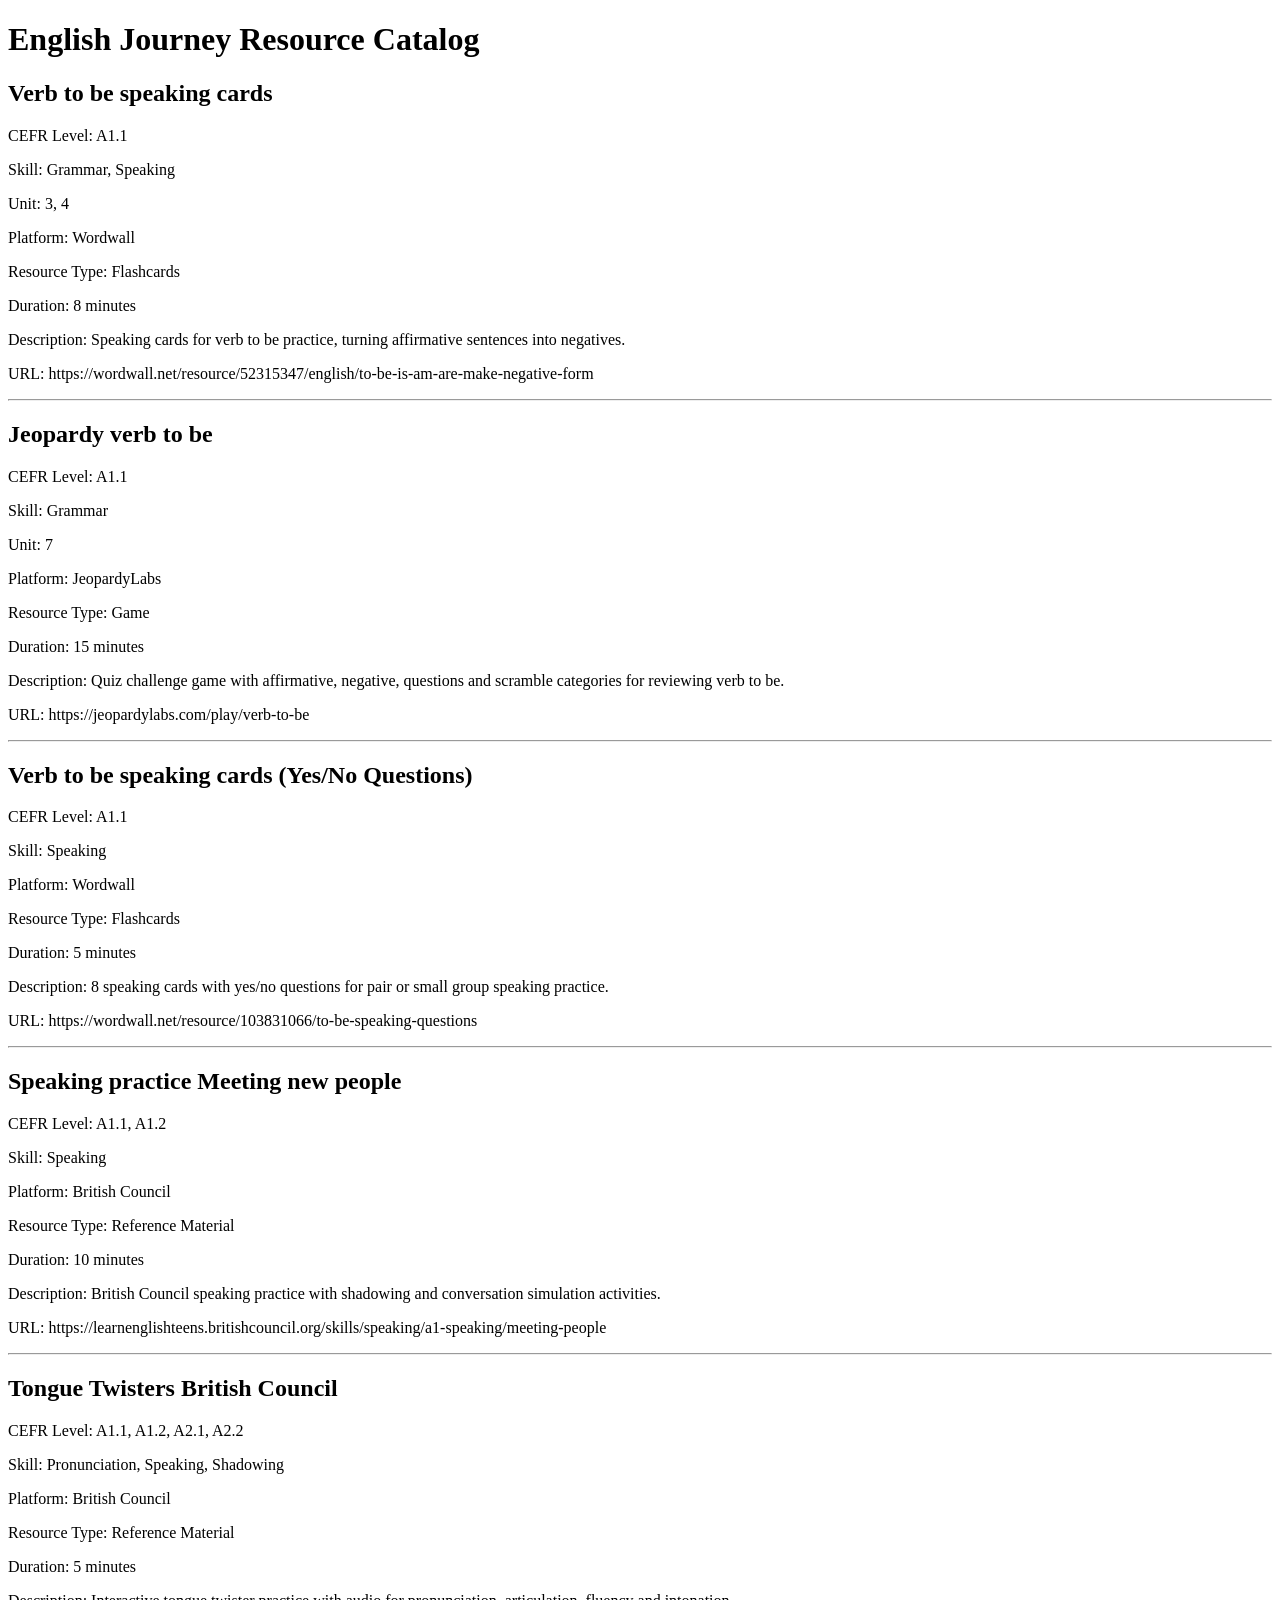
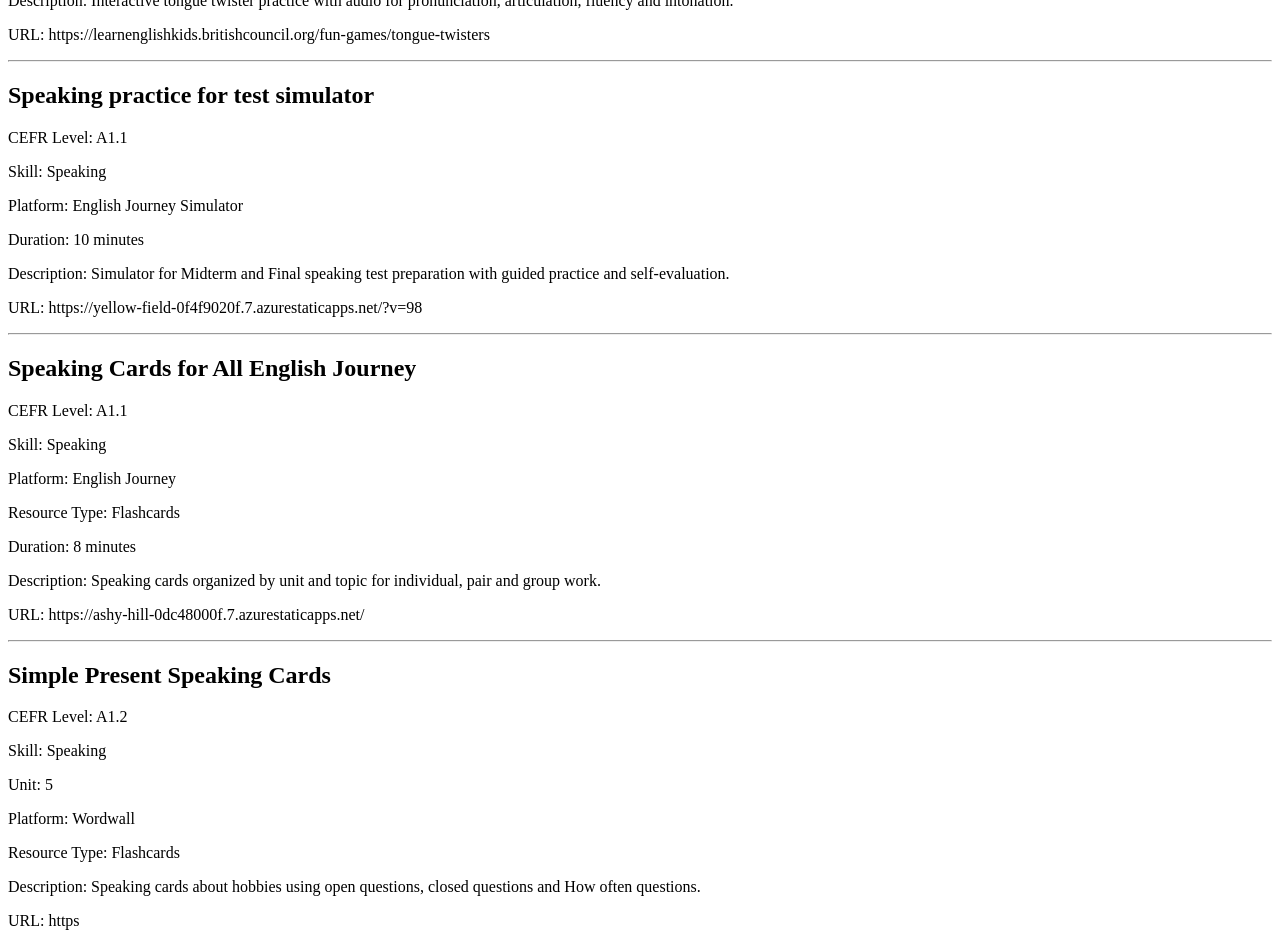
<file: knowledge.html>
<!DOCTYPE html>
<html lang="en">
<head>
<meta charset="UTF-8">
<title>English Journey Resource Catalog Knowledge Base</title>
</head>
<body>

<h1>English Journey Resource Catalog</h1>

<h2>Verb to be speaking cards</h2>
<p>CEFR Level: A1.1</p>
<p>Skill: Grammar, Speaking</p>
<p>Unit: 3, 4</p>
<p>Platform: Wordwall</p>
<p>Resource Type: Flashcards</p>
<p>Duration: 8 minutes</p>
<p>Description: Speaking cards for verb to be practice, turning affirmative sentences into negatives.</p>
<p>URL: https://wordwall.net/resource/52315347/english/to-be-is-am-are-make-negative-form</p>

<hr>

<h2>Jeopardy verb to be</h2>
<p>CEFR Level: A1.1</p>
<p>Skill: Grammar</p>
<p>Unit: 7</p>
<p>Platform: JeopardyLabs</p>
<p>Resource Type: Game</p>
<p>Duration: 15 minutes</p>
<p>Description: Quiz challenge game with affirmative, negative, questions and scramble categories for reviewing verb to be.</p>
<p>URL: https://jeopardylabs.com/play/verb-to-be</p>

<hr>

<h2>Verb to be speaking cards (Yes/No Questions)</h2>
<p>CEFR Level: A1.1</p>
<p>Skill: Speaking</p>
<p>Platform: Wordwall</p>
<p>Resource Type: Flashcards</p>
<p>Duration: 5 minutes</p>
<p>Description: 8 speaking cards with yes/no questions for pair or small group speaking practice.</p>
<p>URL: https://wordwall.net/resource/103831066/to-be-speaking-questions</p>

<hr>

<h2>Speaking practice Meeting new people</h2>
<p>CEFR Level: A1.1, A1.2</p>
<p>Skill: Speaking</p>
<p>Platform: British Council</p>
<p>Resource Type: Reference Material</p>
<p>Duration: 10 minutes</p>
<p>Description: British Council speaking practice with shadowing and conversation simulation activities.</p>
<p>URL: https://learnenglishteens.britishcouncil.org/skills/speaking/a1-speaking/meeting-people</p>

<hr>

<h2>Tongue Twisters British Council</h2>
<p>CEFR Level: A1.1, A1.2, A2.1, A2.2</p>
<p>Skill: Pronunciation, Speaking, Shadowing</p>
<p>Platform: British Council</p>
<p>Resource Type: Reference Material</p>
<p>Duration: 5 minutes</p>
<p>Description: Interactive tongue twister practice with audio for pronunciation, articulation, fluency and intonation.</p>
<p>URL: https://learnenglishkids.britishcouncil.org/fun-games/tongue-twisters</p>

<hr>

<h2>Speaking practice for test simulator</h2>
<p>CEFR Level: A1.1</p>
<p>Skill: Speaking</p>
<p>Platform: English Journey Simulator</p>
<p>Duration: 10 minutes</p>
<p>Description: Simulator for Midterm and Final speaking test preparation with guided practice and self-evaluation.</p>
<p>URL: https://yellow-field-0f4f9020f.7.azurestaticapps.net/?v=98</p>

<hr>

<h2>Speaking Cards for All English Journey</h2>
<p>CEFR Level: A1.1</p>
<p>Skill: Speaking</p>
<p>Platform: English Journey</p>
<p>Resource Type: Flashcards</p>
<p>Duration: 8 minutes</p>
<p>Description: Speaking cards organized by unit and topic for individual, pair and group work.</p>
<p>URL: https://ashy-hill-0dc48000f.7.azurestaticapps.net/</p>

<hr>

<h2>Simple Present Speaking Cards</h2>
<p>CEFR Level: A1.2</p>
<p>Skill: Speaking</p>
<p>Unit: 5</p>
<p>Platform: Wordwall</p>
<p>Resource Type: Flashcards</p>
<p>Description: Speaking cards about hobbies using open questions, closed questions and How often questions.</p>
<p>URL: https
</file>
